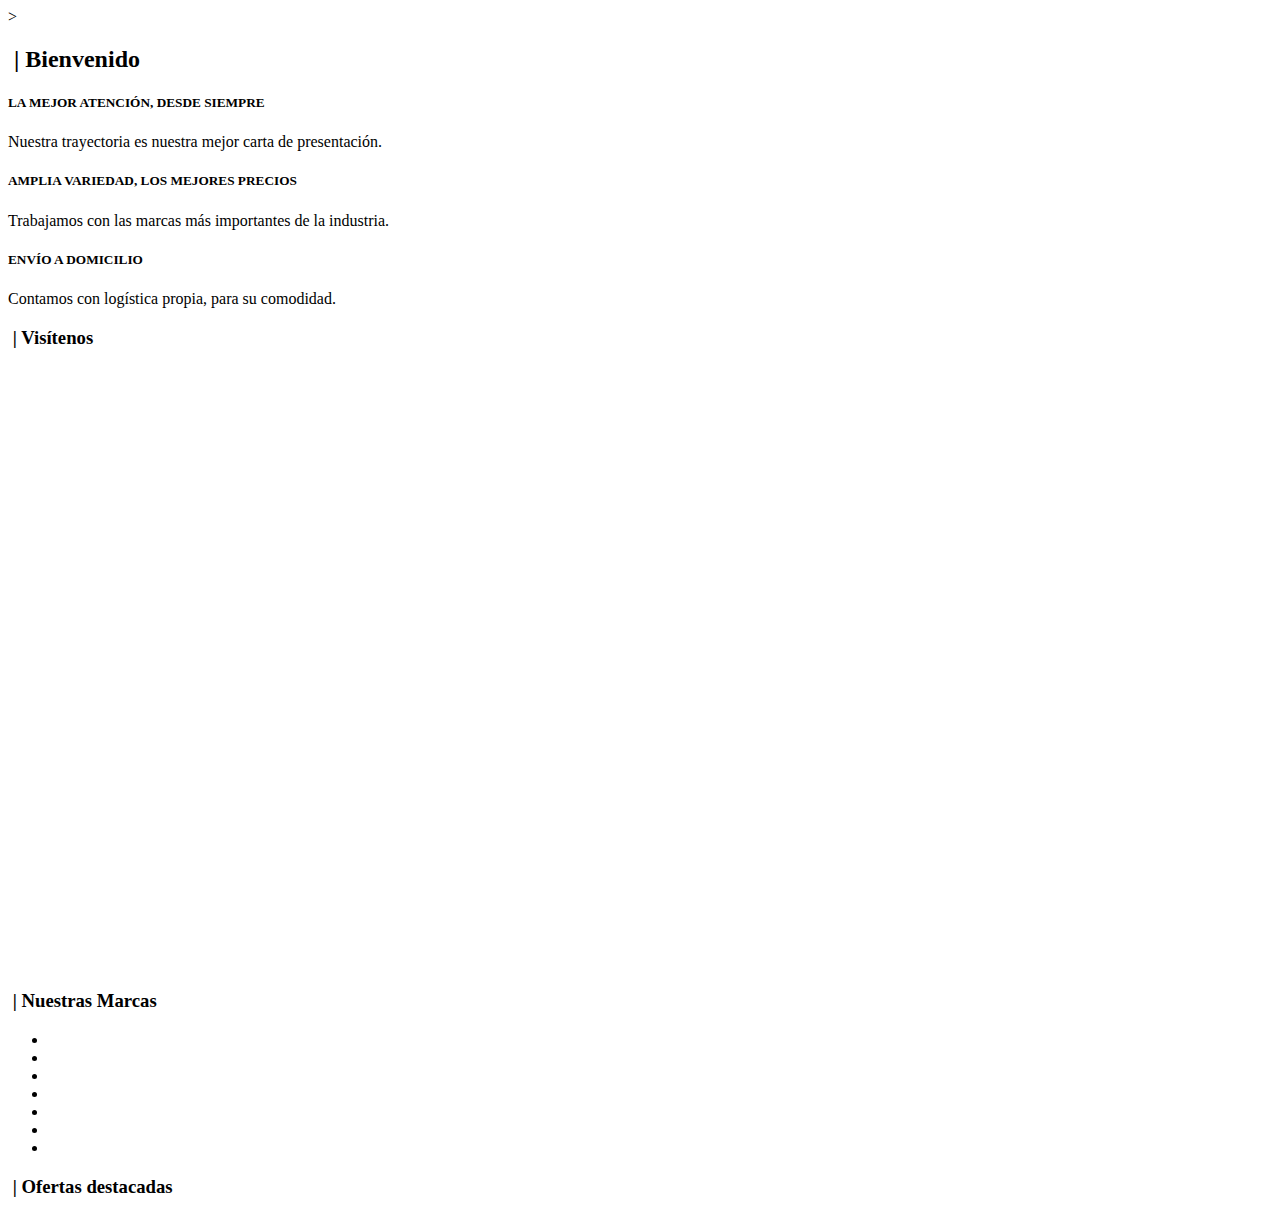
<file: src/main/resources/templates/index.html>
<!DOCTYPE html>
<html lang="en" xmlns:th="http://www.thymeleaf.org" th:replace="~{fragments/layout :: layout (~{::body},'index')}">>
<head>
	<meta charset="UTF-8">
	<title>Bienvenido</title>
</head>

<body>
<!-- Ventajas -->
<div class="about">
	<div class="container">

		<h2 class="w3l-titles"><img class="img-logo" th:src="@{/images/roca-logo.png}" alt=""/> | Bienvenido
		</h2>

		<div class="w3l-about-grids">
			<div class="col-md-6 w3ls-about-left">
				<div class="agileits-icon-grid">
					<div class="icon-left hvr-radial-out">
						<i class="fa fa-smile-o" aria-hidden="true"></i>
					</div>
					<div class="icon-right">
						<h5>LA MEJOR ATENCIÓN, DESDE SIEMPRE</h5>
						<p>Nuestra trayectoria es nuestra mejor carta de presentación.</p>
					</div>
					<div class="clearfix"> </div>
				</div>
				<div class="agileits-icon-grid">
					<div class="icon-left hvr-radial-out">
						<i class="fa fa-usd" aria-hidden="true"></i>
					</div>
					<div class="icon-right">
						<h5>AMPLIA VARIEDAD, LOS MEJORES PRECIOS</h5>
						<p>Trabajamos con las marcas más importantes de la industria.</p>
					</div>
					<div class="clearfix"> </div>
				</div>
				<div class="agileits-icon-grid">
					<div class="icon-left hvr-radial-out">
						<i class="fa fa-globe" aria-hidden="true"></i>
					</div>
					<div class="icon-right">
						<h5>ENVÍO A DOMICILIO</h5>
						<p>Contamos con logística propia, para su comodidad.</p>
					</div>
					<div class="clearfix"> </div>
				</div>
			</div>
			<div class="col-md-6 w3ls-about-right">
				<div class="w3ls-about-right-img">

				</div>
			</div>
			<div class="clearfix"> </div>
		</div>
	</div>
</div>
<!-- //Ventajas -->
<!-- Visitenos -->
<div class="services-bottom stats services">
	<div class="banner-dott1">
		<div class="container">
			<h3 class="w3l-titles"><img class="img-logo" th:src="@{/images/roca-logo.png}" alt=""/> | Visítenos</h3>
			<div class="w3l-map">
				<iframe src="https://www.google.com/maps/embed?pb=!1m18!1m12!1m3!1d7816.508882196286!2d-58.50668114203188!3d-34.5424855231035!2m3!1f0!2f0!3f0!3m2!1i1024!2i768!4f13.1!3m3!1m2!1s0x95bcb729ed78cc7b%3A0x9a5ae7b2eeaa61e9!2sBaterias+Roca!5e0!3m2!1sen!2sar!4v1537655964969" width="800" height="600" frameborder="0" allowfullscreen></iframe>
			</div>
			<div class="clearfix"> </div>
		</div>
	</div>
</div>
<!-- //Visitenos -->
<!-- Marcas -->
<div class="two-grids">
	<div class="container">
		<h3 class="w3l-titles"><img class="img-logo" th:src="@{/images/roca-logo.png}" alt=""/> | Nuestras Marcas</h3>
		<section class="slider">
			<div class="flexslider">
				<ul class="slides">
					<li>
						<img th:src="@{/images/mateo-logo.jpg}" alt="" />
					</li>
					<li>
						<img th:src="@{/images/ACDelco-700.png}" alt="" />
					</li>
					<li>
						<img th:src="@{/images/autobat-360.png}" alt="" />
					</li>
					<li>
						<img th:src="@{/images/moura-300.png}" alt="" />
					</li>
					<li>
						<img th:src="@{/images/willard-200.jpg}" alt="" />
					</li>
					<li>
						<img th:src="@{/images/sermat-250.png}" alt="" />
					</li>
					<li>
						<img th:src="@{/images/varta-2000.png}" alt="" />
					</li>
				</ul>
			</div>
		</section>
	</div>
</div>
<!-- //Marcas -->

<!-- Ofertas -->
<div class="offers">
	<div class="banner-dott1">
		<h3 class="w3l-titles"><img class="img-logo" th:src="@{/images/roca-logo.png}" alt=""/> | Ofertas destacadas</h3>
		<div class="container">
			<!-- <h4>What Our Customers Say</h4>
            <section class="slider">
                <div class="flexslider">
                    <ul class="slides">
                        <li>
                            <img src="images/c1.jpg" alt="" />
                                <p>Lorem ipsum dolor sit amet, consectetur adipiscing elit, sed do eiusmod tempor incididunt ut labore et dolore magna aliqua. Ut enim ad minim veniam, quis nostrud exercitation .</p>
                                <div class="client">
                                    <h5>Gerald Roy</h5>
                                </div>
                        </li>
                        <li>
                            <img src="images/c2.jpg" alt="" />
                                <p>Lorem ipsum dolor sit amet, consectetur adipiscing elit, sed do eiusmod tempor incididunt ut labore et dolore magna aliqua. Ut enim ad minim veniam, quis nostrud exercitation .</p>
                                <div class="client">
                                    <h5>Adam Brandom</h5>
                                </div>
                        </li>
                        <li>
                            <img src="images/c3.jpg" alt="" />
                                <p>Lorem ipsum dolor sit amet, consectetur adipiscing elit, sed do eiusmod tempor incididunt ut labore et dolore magna aliqua. Ut enim ad minim veniam, quis nostrud exercitation .</p>
                                <div class="client">
                                    <h5>Steve Artur</h5>
                                </div>
                        </li>
                        <li>
                            <img src="images/c4.jpg" alt="" />
                                <p>Lorem ipsum dolor sit amet, consectetur adipiscing elit, sed do eiusmod tempor incididunt ut labore et dolore magna aliqua. Ut enim ad minim veniam, quis nostrud exercitation .</p>
                                <div class="client">
                                    <h5>Martin Victor</h5>
                                </div>
                        </li>
                    </ul>
                </div>
            </section> -->
		</div>
	</div>
</div>
<!-- //Ofertas -->


</body>
</html>
</file>
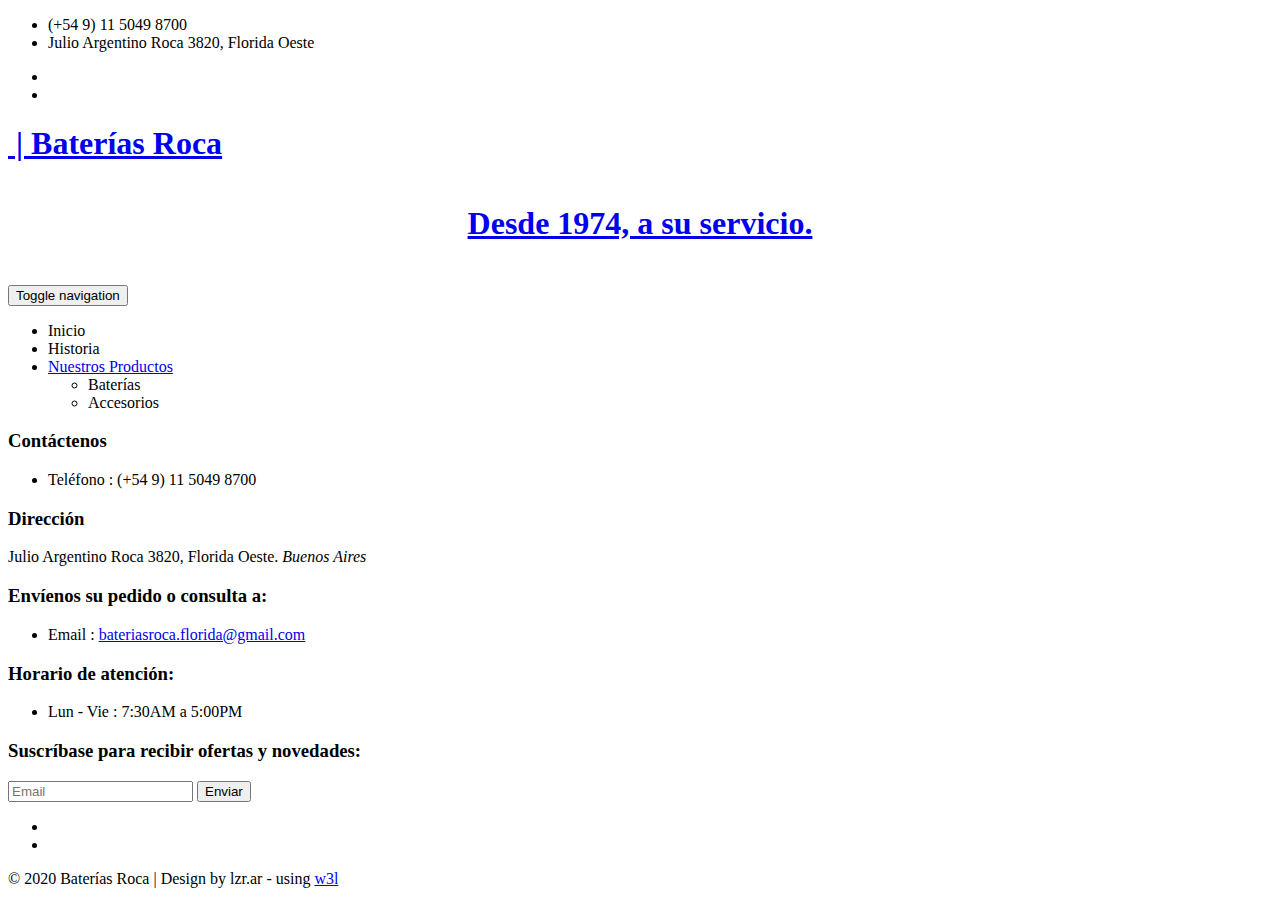
<file: src/main/resources/templates/fragments/layout.html>
<!--
author: W3layouts
author URL: http://w3layouts.com
License: Creative Commons Attribution 3.0 Unported
License URL: http://creativecommons.org/licenses/by/3.0/
-->
<!DOCTYPE html>
<html lang="en" xmlns:th="http://www.thymeleaf.org/" th:fragment="layout (template, menu)">
<head>
    <title>Baterias Roca | Home</title>
    <!-- custom-theme -->
    <meta name="viewport" content="width=device-width, initial-scale=1">
    <meta http-equiv="Content-Type" content="text/html; charset=utf-8" />
    <meta name="keywords" content="baterias, batteries, mateo, prestolite, varta, automotor" />
    <script type="application/x-javascript"> addEventListener("load", function() { setTimeout(hideURLbar, 0); }, false);
		function hideURLbar(){ window.scrollTo(0,1); } </script>

    <!-- For Testimonials slider -->
    <link rel="stylesheet" th:href="@{/css/flexslider.css}" type="text/css" media="all" />
    <!-- //For Testimonials slider -->
    <!-- //custom-theme files-->
    <link th:href="@{/css/bootstrap.css}" rel="stylesheet" type="text/css" media="all" />
    <link th:href="@{/css/style.css}" rel="stylesheet" type="text/css" media="all" />
    <!-- //custom-theme files-->

    <!-- font-awesome-icons -->
    <link th:href="@{/css/font-awesome.css}" rel="stylesheet">
    <!-- //font-awesome-icons -->
    <!-- googlefonts -->
    <link href="//fonts.googleapis.com/css?family=Open+Sans:300,300i,400,400i,600,600i,700,700i,800,800i&amp;subset=cyrillic,cyrillic-ext,greek,greek-ext,latin-ext,vietnamese" rel="stylesheet">
    <link href="//fonts.googleapis.com/css?family=Montserrat:100,100i,200,200i,300,300i,400,400i,500,500i,600,600i,700,700i,800,800i,900,900i&amp;subset=latin-ext,vietnamese" rel="stylesheet">
    <!-- //googlefonts -->

</head>
<body>

<!-- banner -->
<div class="banner">
    <div class="banner-dott">
        <!-- Top-Bar -->
        <div class="top">
            <div class="container">

                <div class="col-md-6 top-left">
                    <ul>
                        <li><i class="fa fa-mobile" aria-hidden="true"></i> (+54 9) 11 5049 8700</li>
                        <li><i class="fa fa-map-marker" aria-hidden="true"></i> Julio Argentino Roca 3820, Florida Oeste</li>
                    </ul>
                </div>
                <div class="col-md-6 top-middle">
                    <ul>
                        <li><a href="#"><i class="fa fa-facebook"></i></a></li>
                        <li><a href="#"><i class="fa fa-instagram"></i></a></li>
                    </ul>
                </div>
                <div class="clearfix"></div>

            </div>
        </div>
        <div class="top-bar">
            <div class="container">
                <div class="header">
                    <nav class="navbar navbar-default">
                        <h1><a class="navbar-brand" href="index.html">
								<span class="navbar-brand navbar-left">
									<img class="img-logo" th:src="@{/images/roca-logo.png}" alt=""/> | Baterías Roca
                                    <h4 style="text-align: center">Desde 1974, a su servicio.</h4>

								</span>
                        </a>
                        </h1>
                        <div class="navbar-header navbar-left">
                            <button type="button" class="navbar-toggle collapsed" data-toggle="collapse" data-target="#bs-example-navbar-collapse-1"/>
                            <span class="sr-only">Toggle navigation</span>
                            <span class="icon-bar"></span>
                            <span class="icon-bar"></span>
                            <span class="icon-bar"></span>
                        </div>
                        <!-- Collect the nav links, forms, and other content for toggling -->
                        <div class="collapse navbar-collapse navbar-right" id="bs-example-navbar-collapse-1">
                            <nav class="cl-effect-15" id="cl-effect-15">
                                <ul class="nav navbar-nav">
                                    <li class="active"><a th:href="@{/index.html}">Inicio</a></li>
                                    <li><a th:href="@{/about.html}">Historia</a></li>
                                    <li class="dropdown">
                                        <a href="#" class="dropdown-toggle" data-hover="Nuestros Productos" data-toggle="dropdown" role="button" aria-haspopup="true" aria-expanded="false">Nuestros Productos <span class="caret"></span></a>
                                        <ul class="dropdown-menu">
                                            <li><a th:href="@{/baterias.html}">Baterías</a></li>
                                            <li><a th:href="@{/accesorios.html}">Accesorios</a></li>
                                        </ul>
                                    </li>
                                </ul>

                            </nav>
                        </div>
                    </nav>
                </div>
            </div>
        </div>
        <!-- //Top-Bar -->
        <!-- w3-banner -->
        <div class="w3-banner">
            <div id="typer">
            </div>
        </div>

        <!-- //w3-banner -->
    </div>
</div>
<!-- //banner -->
<div class="container-fluid">
    <th:block th:include="${template}"/>
</div>
<!-- footer -->
<div class="footer">
    <div class="container">
        <div class="agileits_w3layouts_footer_grids">
            <div class="col-md-4 agileits_w3layouts_footer_grid">
                <h3>Contáctenos</h3>
                <ul>
                    <li><span>Teléfono :</span> (+54 9) 11 5049 8700</li>
                </ul>
            </div>
            <div class="col-md-4 agileits_w3layouts_footer_grid">
                <h3>Dirección</h3>
                <p>Julio Argentino Roca 3820, Florida Oeste. <i>Buenos Aires</i></p>
            </div>
            <div class="col-md-4 agileits_w3layouts_footer_grid">
                <h3>Envíenos su pedido o consulta a:</h3>
                <ul>
                    <li><span>Email :</span> <a href="mailto:bateriasroca.florida@gmail.com"> bateriasroca.florida@gmail.com</a></li>
                </ul>
            </div>
            <div class="clearfix"> </div>
        </div>

        <div class="agileits_w3layouts_footer_grids">
            <div class="col-md-6 agileits_w3layouts_footer_grid">
                <h3>Horario de atención:</h3>
                <ul>
                    <li><span>Lun - Vie : </span> 7:30AM a 5:00PM</li>
                </ul>
            </div>
            <div class="col-md-6 agileits_w3layouts_footer_grid">
                <h3>Suscríbase para recibir ofertas y novedades:</h3>
                <form id="emailForm" action="/submitEmail" method="POST">
                    <input type="email" name="email" placeholder="Email" required="">
                    <input type="submit" value="Enviar">
                </form>
            </div>
            <div class="clearfix"> </div>
        </div>
    </div>
</div>
<div class="wthree_copy_right copyright">
    <div class="container">
        <div class="copyrighttop">
            <ul>
                <li><a class="facebook" href="#"><i class="fa fa-facebook" aria-hidden="true"></i></a></li>
                <li><a class="facebook" href="#"><i class="fa fa-instagram" aria-hidden="true"></i></a></li>
            </ul>
        </div>
        <p>© 2020 Baterías Roca | Design by lzr.ar - using <a href="http://w3layouts.com/">w3l</a></p>
    </div>
</div>
<!-- //footer -->
<!-- bootstrap-modal-pop-up -->

<!-- //bootstrap-modal-pop-up -->
<!-- js -->
<script type="text/javascript" th:src="@{/js/jquery-2.1.4.min.js}"></script>
<!-- for bootstrap working -->
<script th:src="@{/js/bootstrap.js}"></script>
<!-- //for bootstrap working -->
<!-- //js -->
<!-- //here starts scrolling icon -->
<script th:src="@{/js/SmoothScroll.min.js}"></script>
<script type="text/javascript" th:src="@{/js/move-top.js}"></script>
<script type="text/javascript" th:src="@{/js/easing.js}"></script>
<!-- here stars scrolling script -->
<script type="text/javascript">
		$(document).ready(function() {
			/*
				var defaults = {
				containerID: 'toTop', // fading element id
				containerHoverID: 'toTopHover', // fading element hover id
				scrollSpeed: 1200,
				easingType: 'linear'
				};
			*/

			$().UItoTop({ easingType: 'easeOutQuart' });

			});
	</script>
<!-- //here ends scrolling script -->
<!-- //here ends scrolling icon -->

<!-- scrolling script -->
<script type="text/javascript">
	jQuery(document).ready(function($) {
		$(".scroll").click(function(event){
			event.preventDefault();
			$('html,body').animate({scrollTop:$(this.hash).offset().top},1000);
		});
	});
</script>
<!-- //scrolling script -->

<!-- FlexSlider-JavaScript -->
<script defer th:src="@{/js/jquery.flexslider.js}"></script>
<script type="text/javascript">
		$(function(){
			SyntaxHighlighter.all();
				});
				$(window).load(function(){
				$('.flexslider').flexslider({
					animation: "slide",
					start: function(slider){
						$('body').removeClass('loading');
					}
			});
		});
	</script>
<!-- //FlexSlider-JavaScript -->

<!-- typer js--><!-- For banner text -->
<script th:src='@{/js/jquery.typer.js}'></script>
<script>
						var win = $(window),
							foo = $('#typer');

						foo.typer(['Baterías para todo tipo de automotores', 'Ventas por mayor y menor', 'La mejor atención y asesoramiento','Compromiso y responsabilidad']);

						// unneeded...
						win.resize(function(){
							var fontSize = Math.max(Math.min(win.width() / (1 * 10), parseFloat(Number.POSITIVE_INFINITY)), parseFloat(Number.NEGATIVE_INFINITY));

							foo.css({
								fontSize: fontSize * .8 + 'px'
							});
						}).resize();
					</script>
<!-- //typer js--><!-- //For banner text -->

<!-- stats -->
<script th:src="@{/js/jquery.waypoints.min.js}"></script>
<script th:src="@{/js/jquery.countup.js}"></script>
<script>
			$('.counter').countUp();
		</script>
<!-- //stats -->

<!-- alert on submission -->
<script>
	$('#emailForm').submit(function(event){
			alert("Gracias por contactarse con nosotros!");
	});

</script>

<!-- //alert on submission -->
</body>
</html>
</file>
